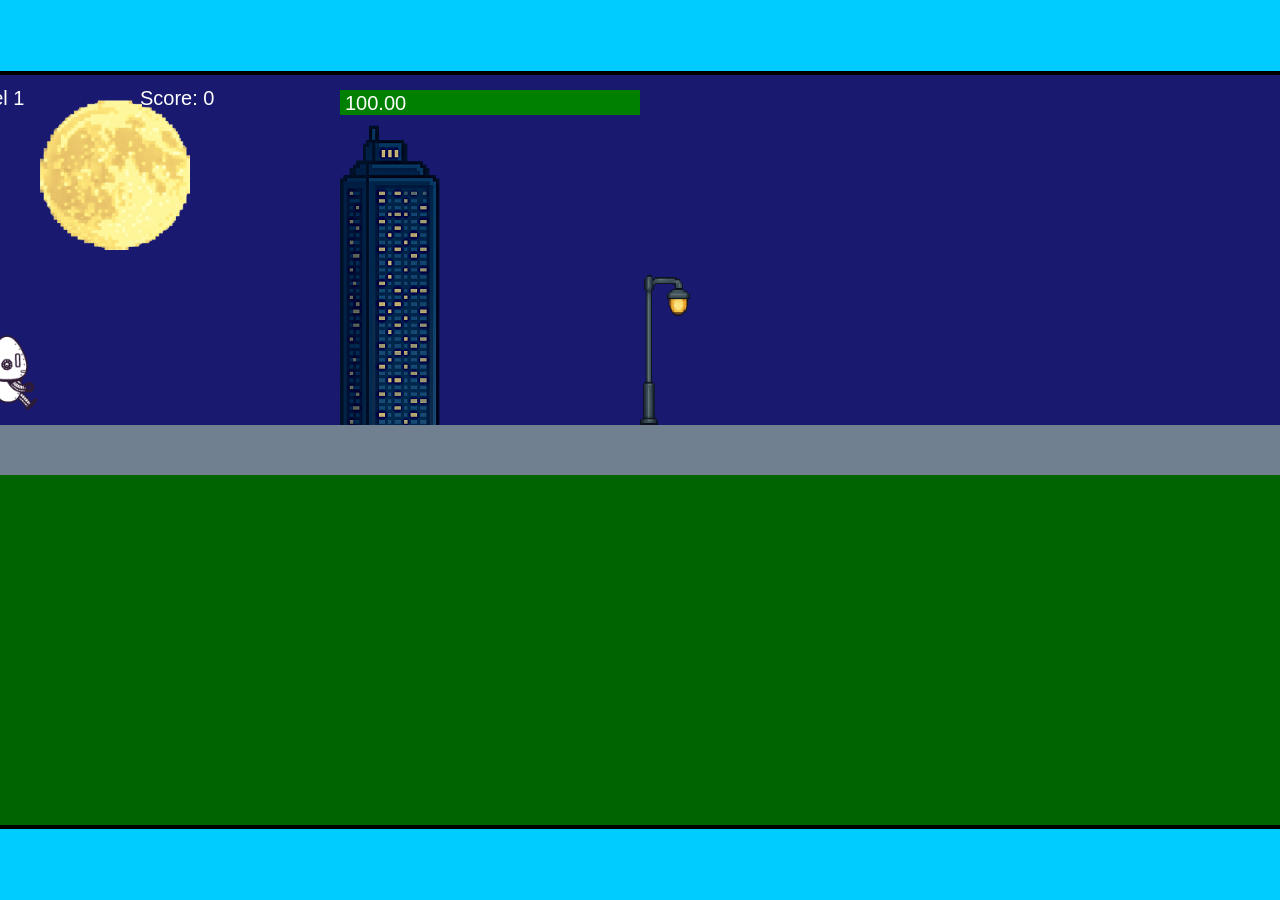
<file: fsd-projects/runtime/index.html>
<!DOCTYPE html>
<html lang="en">
  <head>
    <meta charset="UTF-8" />
    <meta name="viewport" content="width=device-width, initial-scale=1.0" />
    <title>Runtime Neo</title>
    <link rel="stylesheet" href="runtime.css" />
    <script src="https://code.jquery.com/jquery-3.1.0.js"></script>
    <script src="setup.js"></script>
    <script src="levels.js"></script>
    <script src="scenery.js"></script>
    <script src="student.js"></script>
    <script src="main.js"></script>
  </head>
  <body id="body">
    <canvas id="gameCanvas" width="1400" height="750"></canvas>
    <img id="player" src="images/halle.png" />
    <img id="projectile" src="images/projectile.png" />
    <img id="basicPlatform" src="images/interactable/basicPlatform.png" />
    <img id="spikes" src="images/interactable/spikes.png" />
    <img id="bug" src="images/interactable/bug.png" />
    <img id="healthUp" src="images/interactable/healthUp.png" />
    <img id="flag" src="images/interactable/flag.png" />
    <img id="moon" src="images/backgrounds/moon.png" />
    <img id="building" src="images/backgrounds/building.png" />
    <img id="lamp" src="images/backgrounds/lamp.png" />
  </body>
</html>
</file>
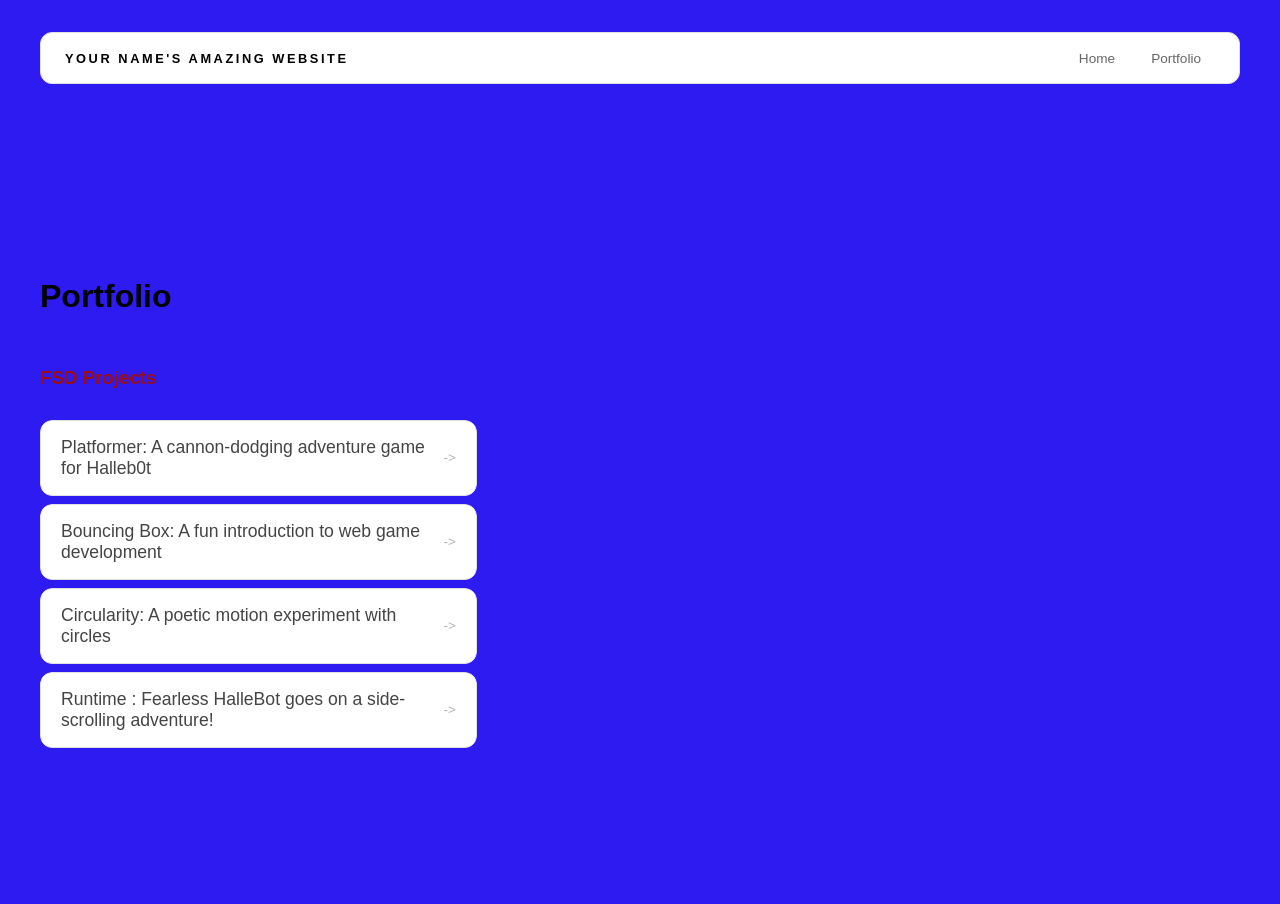
<file: portfolio.html>
<!DOCTYPE html>
<html>
  <head>
    <title>Chris's stats</title>
     <link rel="stylesheet" href="style.css" />
  </head>

  <body>
    <!-- All content goes here -->
   <div id="all-contents">
  <nav>
    <h1>Your Name's Amazing Website</h1>
    <ul id="nav-ul">
      <li class="nav-li">
        <a href="index.html">Home</a>
      </li>
      <li class="nav-li">
        <a href="portfolio.html">Portfolio</a>
      </li>
    </ul>
  </nav>

<main>
  <div class="content">
    <h1>Portfolio</h1>
    <h3>FSD Projects</h3>
    <ul id="portfolio">
      <li>
  <a href="fsd-projects/platformer/">Platformer: A cannon-dodging adventure game for Halleb0t</a>
</li>
<li>
  <a href="fsd-projects/bouncing-box/">Bouncing Box: A fun introduction to web game development</a>
</li>
<li>
  <a href="fsd-projects/circularity/">Circularity: A poetic motion experiment with circles</a>
</li>
<li>
 <a href="fsd-projects/runtime/">Runtime : Fearless HalleBot goes on a side-scrolling adventure!</a>
</li>

    </ul>

    <!-- ASD Projects will go here -->

  </div>
</main>

  </main>
</div>

</html>
</file>
<file: fsd-projects/runtime/runtime.css>
/* runtime.css */
/* Styles for Runtime Neo auto-runner game */

img {
  display: none;
}

#gameCanvas {
  position: absolute;
  border: 4px solid #000;
  top: 50%;
  left: 50%;
  transform: translate(-50%, -50%);
}

body {
  margin: 0;
  background-color: #00ccff;
  font-family: Arial, sans-serif;
  text-align: center;
  overflow: hidden;
}
</file>
<file: style.css>
* {
  box-sizing: border-box;
}

body {
  margin: 0;
  background: #2d1bf2;
  color: #9e0d0d;
  font-family: "Helvetica Neue", Arial, sans-serif;
}

#all-contents {
  max-width: 1500px;
  min-height: 100vh;
  margin: 0 auto;
  padding: 32px 40px;
}
main {
  display: grid;
  grid-template-columns: minmax(220px, 1fr) minmax(420px, 1.6fr);
  align-items: center;
  min-height: calc(100vh - 160px);
  gap: clamp(32px, 5vw, 80px);
}

.sidebar {
  width: 100%;
}

.content {
  display: flex;
  flex-direction: column;
  align-items: flex-start;
  gap: 12px;
}
h2 {
  margin: 0;
  font-size: clamp(2rem, 9vw, 6rem);
  line-height: 0.9;
  font-weight: 900;
  letter-spacing: -0.04em;
  text-transform: uppercase;
  color: #000;
}

.content > p {
  margin: 0;
  color: #999999;
  font-size: 0.9rem;
  text-transform: uppercase;
  letter-spacing: 0.15em;
  line-height: 1.4;
}
h2 {
  color: #9d00fff6; /* dark accent */
}

.content p {
  color: 9d00fff6;
}
#interests {
  margin-top: 32px;
  width: 100%;
}

#interests h3 {
  margin: 0 0 12px;
  font-size: 0.75rem;
  font-weight: 700;
  text-transform: uppercase;
  letter-spacing: 0.2em;
  color: #aaa;
}

#interests ul {
  list-style: none;
  margin: 0;
  padding: 0;
  display: flex;
  flex-wrap: wrap;
  gap: 8px;
}

#interests li {
  color: #555;
  font-size: 1rem;
  font-weight: 600;
  padding: 10px 20px;
  background: #fff;
  border: 1px solid #ddd;
  border-radius: 100px;
  transition:
    background 0.25s ease,
    color 0.25s ease,
    transform 0.25s ease;
  cursor: default;
}

#interests li:hover {
  background: #000;
  color: #fff;
  border-color: #000;
  transform: translateY(-2px);
}
.sidebar-img {
  width: 100%;
  max-width: 760px;
  aspect-ratio: 3 / 4;
  object-fit: cover;
  display: block;
  border-radius: 24px;
  filter: grayscale(100%);
  box-shadow: 0 8px 30px rgba(0, 0, 0, 0.12);
  transition:
    filter 0.4s ease,
    transform 0.4s ease,
    box-shadow 0.4s ease;
}

.sidebar-img:hover {
  filter: grayscale(0%);
  transform: translateY(-4px);
  box-shadow: 0 16px 40px rgba(0, 0, 0, 0.18);
}
nav {
  display: flex;
  justify-content: space-between;
  align-items: center;
  margin-bottom: 48px;
  padding: 16px 24px;
  background: #fff;
  border: 1px solid #e0e0e0;
  border-radius: 12px;
}

nav h1 {
  margin: 0;
  font-size: 0.8rem;
  font-weight: 700;
  text-transform: uppercase;
  letter-spacing: 0.2em;
  color: #000;
}

#nav-ul {
  list-style: none;
  display: flex;
  gap: 8px;
  margin: 0;
  padding: 0;
}

.nav-li a {
  color: #666;
  text-decoration: none;
  font-size: 0.85rem;
  font-weight: 500;
  padding: 6px 14px;
  border-radius: 8px;
  transition:
    background 0.25s ease,
    color 0.25s ease;
}

.nav-li a:hover {
  background: #dd00ff;
  color: #f7fb02;
}
/* Portfolio styles */
.content h1 {
  color: black;
}

#portfolio {
  list-style: none;
  margin: 0;
  padding: 0;
  width: 100%;
  display: flex;
  flex-direction: column;
  gap: 8px;
}

#portfolio li {
  border-radius: 12px;
  overflow: hidden;
}

#portfolio a {
  display: flex;
  justify-content: space-between;
  align-items: center;
  text-decoration: none;
  color: #444;
  padding: 16px 20px;
  font-size: 1.1rem;
  font-weight: 500;
  background: #fff;
  border: 1px solid #e0e0e0;
  border-radius: 12px;
  transition: background 0.25s ease, color 0.25s ease, transform 0.25s ease;
}

#portfolio a:hover {
  background: #000;
  color: #fff;
  transform: translateX(4px);
}

#portfolio a::after {
  content: "->";
  font-size: 0.85rem;
  opacity: 0.4;
  transition: opacity 0.25s ease;
  white-space: nowrap;
}

#portfolio a:hover::after {
  opacity: 1;
}
</file>
